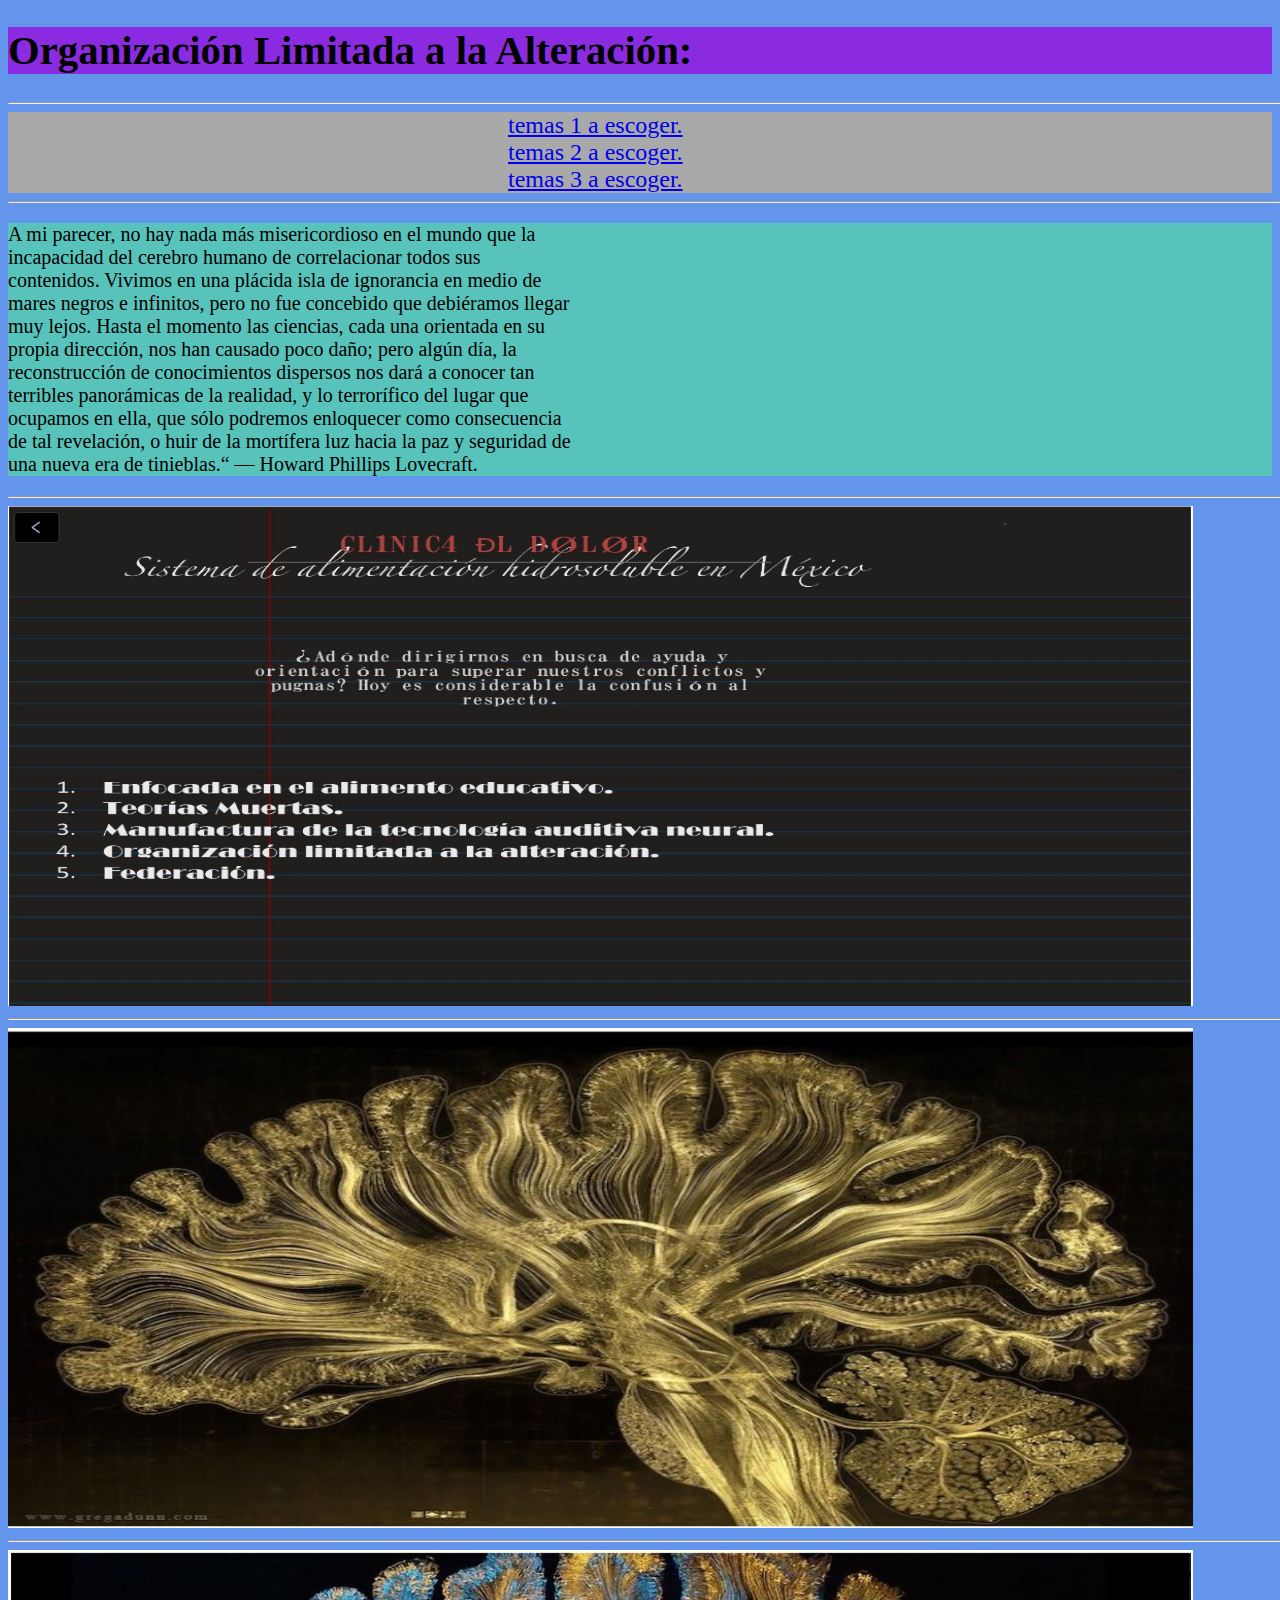
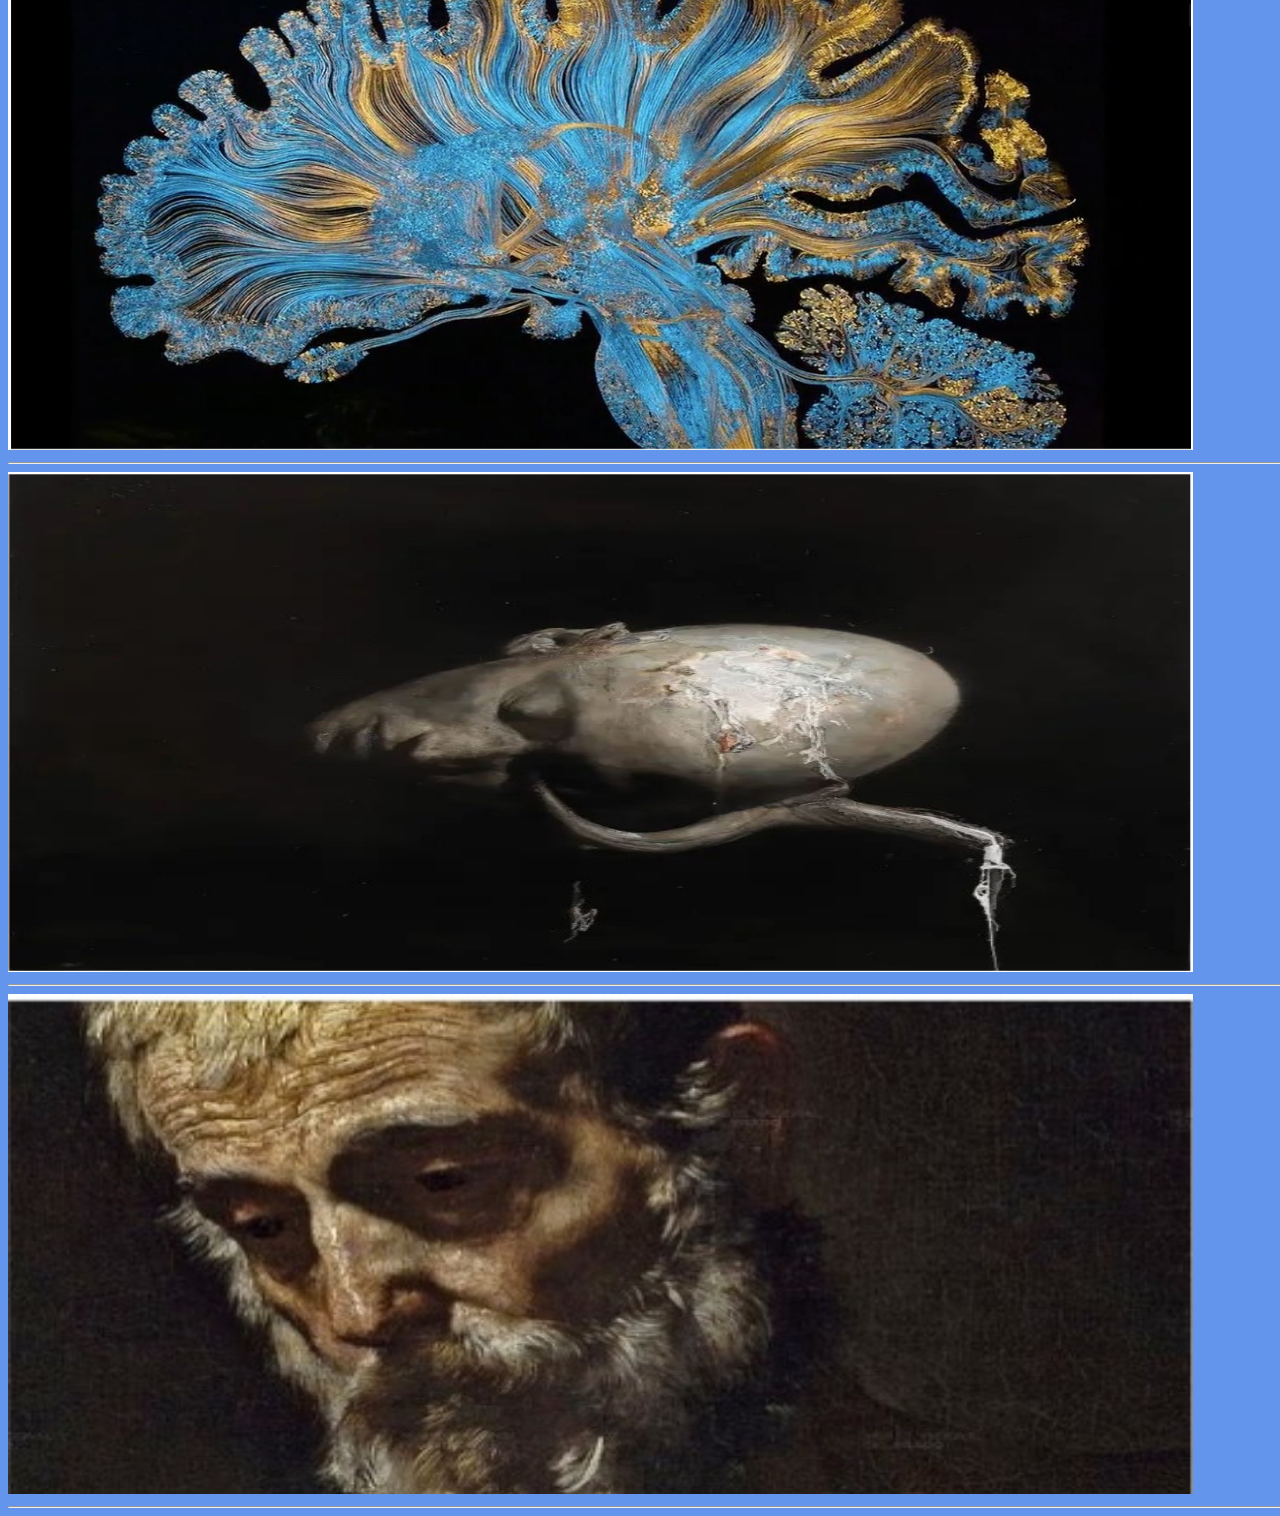
<file: index.html>
<!DOCTYPE html>
<html lang = "es">
    <head>
        <meta charset = "UTF-8">
        <meta name = "viewport" content = "width=device-width, inicial-scale=1.0">
        <meta http-equiv = "X-UA-Compatible" content = "ie=edge">
        <title>
            Organización Limitada a la Alteración
        </title>
        <link rel = "stylesheet"
        type = "text/css"
        href = "style.css"/>
    </head>
    <body class = "bod">
        <div>
            <h1>
            Organización Limitada a la Alteración:
            </h1>
        </div>
        <hr width = 2000px>
        <div class = "menu">
            <a href = "tema1.html">
                temas 1 a escoger.<br>
            </a>
            <a href = "tema2.html">
                temas 2 a escoger.<br>
            </a>
            <a href = "tema3.html">
                temas 3 a escoger.<br>
            </a>
        </div>
        <hr width = 2000px>
        <div>
            <p>
                A mi parecer, no hay nada más misericordioso en el mundo que la<br>
                incapacidad del cerebro humano de correlacionar todos sus<br>
                contenidos. Vivimos en una plácida isla de ignorancia en medio de<br>
                mares negros e infinitos, pero no fue concebido que debiéramos llegar<br>
                muy lejos. Hasta el momento las ciencias, cada una orientada en su<br>
                propia dirección, nos han causado poco daño; pero algún día, la<br>
                reconstrucción de conocimientos dispersos nos dará a conocer tan<br>
                terribles panorámicas de la realidad, y lo terrorífico del lugar que<br>
                ocupamos en ella, que sólo podremos enloquecer como consecuencia<br>
                de tal revelación, o huir de la mortífera luz hacia la paz y seguridad de<br>
                una nueva era de tinieblas.“ —  Howard Phillips Lovecraft.
            </p>
        </div>
        <hr width = 2000px>
        <div>
            <img src = "Captura1.jpg" width = "1185px" height = "500px"/>
        </div>
        <hr width = 2000px>
        <div>
            <img src = "Captura2.jpg" width = "1185px" height = "500px"/>
        </div>
        <hr width = 2000px>
        <div>
            <img src = "Captura3.jpg" width = "1185px" height = "500px"/>
        </div>
        <hr width = 2000px>
        <div>
            <img src = "Captura4.jpg" width = "1185px" height = "500px"/>
        </div>
        <hr width = 2000px>
        <div>
            <img src = "Captura5.jpg" width = "1185px" height = "500px"/>
        </div>
        <hr width = 2000px>
    </body>
</html>
</file>
<file: style.css>
h1{
    color: #000000;
    background-color: #8A2BE2;
    font-family: cursive;
    font-size: 2.55em;
}

h2{
    color: #000000;
    background-color: #BD87BB;
}

p{
    font-family: cursive;
    font-size: 1.25em;
    background-color: #58C3BB;
    text-align: justify;
}

.bod{
    background-color: #6495ED;
    justify-content: space-between;
}

.menu{
    background-color: #A9A9A9;
}

.menu a{
    margin-left: 500px;
    font-size: 1.5em;
}
</file>
